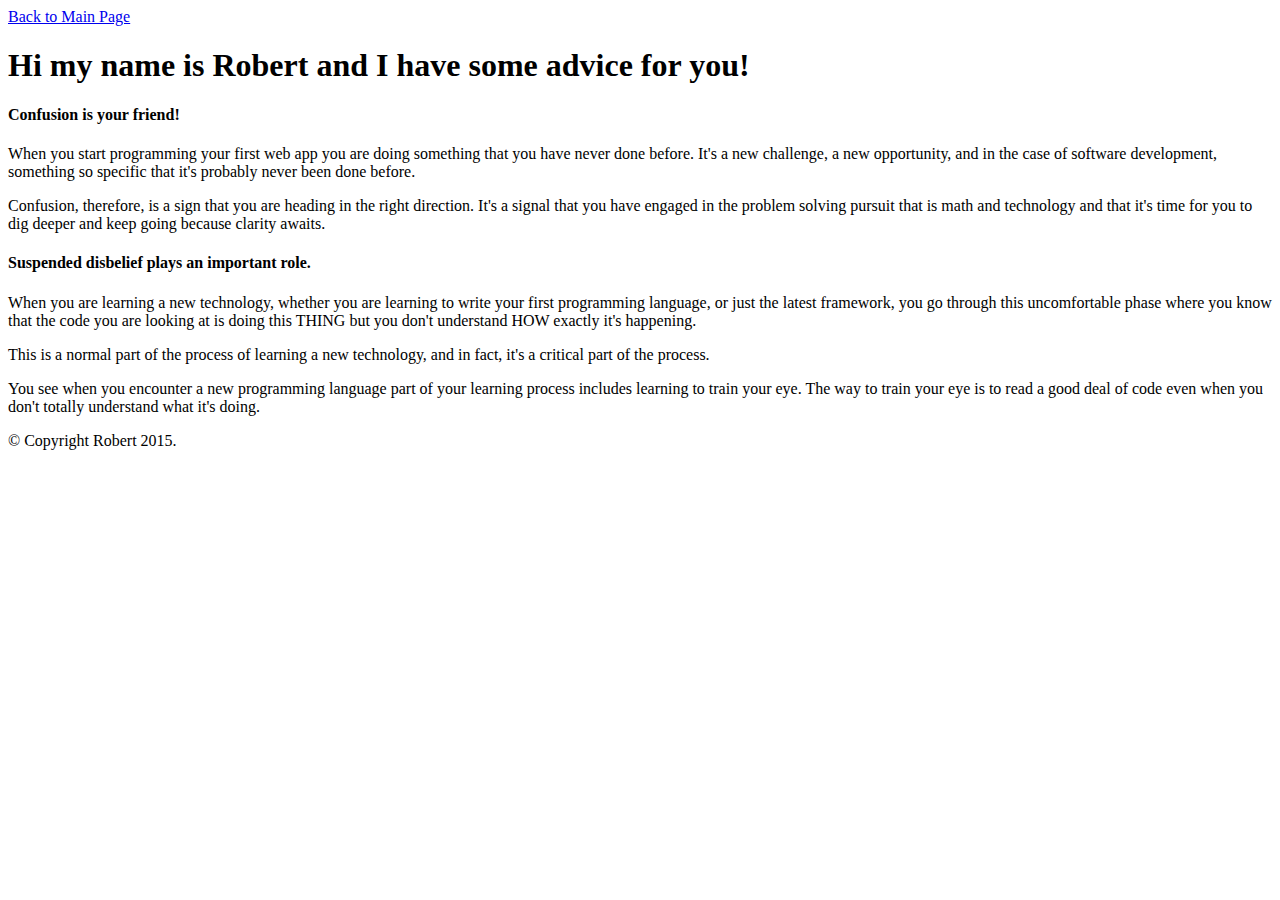
<file: advice/robert-advice.html>
<!DOCTYPE html>
<html>
<head>
	<meta charset="utf-8">
	<link rel="stylesheet" type="text/css" href="../css/style.css">

	<!-- replace Skillcrush with your name here -->
	<title>Skillcrush's Advice For Newbies</title>
</head>

<!-- replace skillcrush with your name here -->
<body class="robertcarrier">
	<header>
		<a href="../index.html">Back to Main Page</a>
		<h1>Hi my name is Robert and I have some advice for you!</h1>
	</header>

	<section>
		<div class="advice">
			<h4>Confusion is your friend!</h4>
			<p>When you start programming your first web app you are doing something that you have never done before. It's a new challenge, a new opportunity, and in the case of software development, something so specific that it's probably never been done before.</p>

			<p>Confusion, therefore, is a sign that you are heading in the right direction. It's a signal that you have engaged in the problem solving pursuit that is math and technology and that it's time for you to dig deeper and keep going because clarity awaits.</p>

			<h4>Suspended disbelief plays an important role.</h4>
			<p>When you are learning a new technology, whether you are learning to write your first programming language, or just the latest framework, you go through this uncomfortable phase where you know that the code you are looking at is doing this THING but you don't understand HOW exactly it's happening.</p>

			<p>This is a normal part of the process of learning a new technology, and in fact, it's a critical part of the process.</p>

			<p>You see when you encounter a new programming language part of your learning process includes learning to train your eye. The way to train your eye is to read a good deal of code even when you don't totally understand what it's doing.</p>
		</div>
    </section>

	<footer>
		<!-- replace Skillcrush with your name here -->
		<p>&copy; Copyright Robert 2015.
	</footer>
</body>
</html>
</file>
<file: css/style.css>
/** Add a comment at the beginning of your CSS styles with your name **/

/**Jason Force's styling**/

.jasonforce-advice{
	font-family: helvetica;
	background: yellow;
	}

.jasonforce-advice h1{
	text-shadow: white 1px -1px 5px;
	color: white;
	text-align: center;
	border-radius: 15px;
	background: rgba(0, 0, 0, 0.70);
	}
	
.jasonforce-advice h2{
	text-shadow: white 1px -1px 5px;
	color: white;
	text-align: center;
	border-radius: 15px;
	background: rgba(0, 0, 0, 0.70);
	}

.jasonforce-advice h4{
	text-shadow: white 1px -1px 5px;
	color: white;
	border-radius: 15px 15px 0 0;
	background: rgba(0, 0, 0, 0.70);
	padding-left: 10px;
	margin-bottom: 2px;
	}
	
.advice-jasonforce p{
	color: white;
	border-radius: 0 0 15px 15px;
	background: rgba(0, 0, 0, 0.70);
	padding-left: 10px;
	margin-top: 2px;
	padding-top: 2px;
	padding-bottom: 2px;
	}

/**End Jason Force's styling**/

/**Whitney's style sheet**/

body.whitney-advice{
    background-color: white;
    width: 850px;
    margin-left: auto;
    margin-right: auto;
    
}

.whitney-div{
    font-family: arial, sans-serif;
    font-size: 11px;
    width: 650px;
    background-color: white;
    margin-left: auto;
    margin-right: auto;
    border-radius: 2px;
    padding: 10px;
}    

.whitney-header{
    text-align: center;
    color: tomato;
    font-weight: lighter;
    font-family: helvetica, sans-serif;
}

.whitney-footer{
 	font-size: 11px;
    text-align: center;
    color: gray;
    text-transform: uppercase;
    font-family: arial;
    
}


/**Dima's style sheet**/
.dima-advice {
	background-color: lightcoral;
	color: teal;
	text-decoration: none;
	font-family:'Open Sans', sans-serif;
}

.dima-advice a {
	font-size: 10px;
	text-decoration: none;
	color: teal;
	font-family:'Open Sans', sans-serif;
	}

.dima-advice p {
	font-size: 10px;
	}

.dima-advice h1 {
	font-size: 15.5px;
	}

.dima-advice .advice h4 {
	font-size: 22px;
	color: teal;
	font-weight: bold;
	text-transform: uppercase;
	margin: 30px 20px 30px 70px;
	}

.dima-advice .advice p {
	font-size: 14px;
	text-align: justify;
	}

/**End Dima's Styles**/


/**Erin's style sheet**/
body.erinorr-advice{
  
  color: dime-grey ;
  font-family:'Crushed', cursive;
  font-size: 20px;
  font-weight: bold;
  background-image: url(http://i1368.photobucket.com/albums/ag180/erinnorr/mountains-nature-trees-path-fog-desktop-backgrounds_zps124e153d.jpg);
  background-size: 100%;
  background-repeat: no-repeat;
  background-position: center;);
  background-size: 100%;
  background-repeat: no-repeat;
  background-position: center;
 }	
/**Erin's style sheet**/

/**Kristin Linde's Styles**/
body.kristinlinde-advice h1{
    font-family:'Open Sans', sans-serif;
    font-size: 18px;
    text-align:center;
}

body.kristinlinde-advice header{
    text-align: center;
    font-family: 'Open Sans', sans-serif;
    font-size: 10px;
}

div.kristin-advice{
    width: 650px;
    margin-left: auto;
    margin-right: auto;
    padding: 10px;
    background-color:lightskyblue;
    border-radius: 10px;
}

div.kristin-advice p{
    font-family:'Open Sans', sans-serif;
    font-size: 12px;
    background-color: white;
    border-radius: 5px;
    padding: 5px;

}

div.kristin-advice h4{
    font-family: 'Crushed', cursive;
    font-size: 14px;
    font-weight: bold;
}

body.kristinlinde-advice footer {
    text-align: center;
    font-family:'Open Sans', sans-serif;
    font-size: 10px;
}

/**END Kristin Linde's Styles**/

/**Julia's Styles**/
.julia-advice {
	background-color: lightcoral;
	color: teal;
	text-decoration: none;
	font-family:'Open Sans', sans-serif;
}

#julia-box {
	width: 400px;
	height: 400px;
	margin: 50px auto auto auto;
	background-color: white;
	padding: 50px;
	border-radius: 8px;
}

.julia-advice a {
	font-size: 10px;
	text-decoration: none;
	color: teal;
	font-family:'Open Sans', sans-serif;
	}

.julia-advice p {
	font-size: 10px;
	}

.julia-advice h1 {
	font-size: 15.5px;
	}

.julia-advice .advice h4 {
	font-size: 22px;
	color: teal;
	font-weight: bold;
	text-transform: uppercase;
	margin: 30px 20px 30px 70px;
	}

.julia-advice .advice p {
	font-size: 14px;
	text-align: justify;
	}

/**End Julia's Styles**/

/*Jen's styles*/
.jenbest-advice {
	background-color: #98ff98;
	border: 1px solid #4b8934;
	padding: 15px;
	font-family: 'Open Sans', sans-serif;
}

.jenbest-advice h1 {
	color: black;
	text-align: center;
	font-size: 200%;
}

.jenbest-advice h4 {
	color: black;
	font-size: 130%;
	text-align: left;
}

.jenbest-advice p {
	color: black;
	font-size: 105%;
	padding: 10px 100px 10px 100px;
}

.jenbest-advice a {
	color: #5f0c0c;
}

.jenbest-advice .one {
	border: 1px solid #4b8934;
	border-radius: 10px;
	margin: 5px;
	padding: 5px;
}

.jenbest-advice .two {
	border: 1px solid #4b8934;
	border-radius: 10px;
	margin: 5px;
	padding: 5px;
}

.jenbest-advice .three {
	border: 1px solid #4b8934;
	border-radius: 10px;
	margin: 5px;
	padding: 5px;
}

.jenbest-advice .four {
	border: 1px solid #4b8934;
	border-radius: 10px;
	margin: 5px;
	padding: 5px;
}

.jenbest-advice .five {
	border: 1px solid #4b8934;
	border-radius: 10px;
	margin: 5px;
	padding: 5px;
}

.jenbest-advice .copyright {
	font-size: 80%;
	margin-top: 50px;
	text-align: center;
}

/*end Jen's styles*/

/**Kim's Styles**/

.kim-advice h1 {
	font-family:'Arial', sans-serif;
	font-size: 16px;
	font-weight: bold;
	}

.kim-advice .advice h4 {
	font-family: 'Helvetica';
	font-size: 14px;
	font-weight: bold;
	}

.kim-advice .advice p {
	font-family: 'Arial';
	font-size: 10px;
	}
/**End Kim's Styles**/

/** Sarah Bagley's styles **/

.sarahbagley-advice h1 {
	font-family: 'Crushed', cursive;
	color: Teal;
	text-align: center;
	font-size: 60px;
}

.sarahbagley-advice .sarahbagleymore-advice h4 {
	font-family: 'Crushed', cursive;
	color: Teal;
	text-align: center;
	font-size: 30px;
	padding-top: 10px;
}

.sarahbagley-advice .sarahbagleymore-advice p {
	font-family: 'Muli', sans-serif;
	text-align: center;
	font-size: 20px;
	padding-left: 150px;
	padding-right: 150px;
	line-height: 30px;
}

.sarahbagley-advice a {
	font-family: 'Muli', sans-serif;
	color: Teal;
	text-align: center;
	font-size: 20px;
	text-decoration: none;
}

.sarahbagley-advice p {
	font-family: 'Muli', sans-serif;
	color: Gray;
	text-align: center;
	font-size: 20px;
	text-decoration: none;
	padding-bottom: 40px;
}

/** End of Sarah Bagley's styles **/

/** Kenise's styles **/
.kenise-advice .advice h1 {
	font-family: 'Roboto Condensed', sans-serif;
    font-size: 24px;
    font-weight: bold;
	margin-left: 40px;
	margin-top:20px;
	margin-bottom:15px;
}

.kenise-advice .advice p {
    font-family: 'Roboto Condensed', sans-serif;
    font-size: 16px;
    width: 600px;
	margin-left: 40px;
	margin-top: 15px;
	margin-bottom: 15px;
}

.kenise-advice .advice h4 {
    font-family: 'Oswald', sans-serif;
    font-size: 20px;
    color: rgb(216, 35, 42);
	margin-left: 40px;
	margin-top: 20px;
	margin-bottom: 15px;
	border-bottom: 1px solid #DDDDDD;
	padding-bottom: 5px;
}
.kenise-advice .advice ul {
    font-family: 'Roboto Condensed', sans-serif;
    font-size: 16px;
    width: 600px;
	margin-left: 30px;
	margin-top: 15px;
	margin-bottom: 15px;
	}

.kenise-advice .advice li {
    font-family: 'Roboto Condensed', sans-serif;
    font-size: 16px;
    width: 600px;
	margin-left: 40px;
	margin-top: 15px;
	margin-bottom: 15px;
}
.kenise-advice .advice a {
	text-decoration: none;
}

.kenise-advice .advice footer {
	text-align: center;
}
/**End Kenise's Style**/

.kennedy-advice{
	color: lightblue;
	font-size: 18px;
	text-align: center;
	background-size: cover;
	background-position: center;
	color: blue;
	font-family: helvetica;
	background: orange;
}

/**Keri's Advice Style**/
.keri-stoller-advice {
	font-family: Georgia, sans-serif;
	margin: 50px;
	background-color: #B2AFB3;
}

.keri-stoller-advice .main-page {
	text-decoration: none;
	font-style: italic;
	color: purple;
}

.keri-stoller-advice h1 {
	font-size: 3em;
	text-align: center;
}

.keri-stoller-advice .advice {
	margin: 10px auto;
}

.keri-stoller-advice h4 {
	text-align: left;
	font-size: 1.5em;
	font-weight: bolder;
	text-decoration: underline;
	color: #C3E30B;
	margin: 0px;
	padding: 0px;
}

.keri-stoller-advice p {
	font-family: sans-serif;

}

.keri-stoller-advice footer {
	text-align: right;
	font-style: italic;
	font-size: .75em;
	font-weight: lighter;
	color: purple;
}
/**End of Keri's Advice Style**/


/** Yo it's Randle **/
.randle-advice body {
	padding: 50px;
	font-family: helvetica;
}

.randle-advice h1, .randle-advice h4 {
	margin: 10px 100px 10px 100px;
	color: salmon;
}

.randle-advice h1 {
	padding: 20px;
	font-size: 3em;
}

.randle-advice h4 {
	padding: 10px;
	font-size: 2em;
}

.randle-advice p {
	margin: 10px 150px 10px 150px;
	border-radius: 20px;
	background-color: salmon;
	color: white;
	padding: 25px;
	font-size: 1.5em;
}

.margaret-advice body {
	padding: 20px;
	}

.margaret-advice h1 {
	padding: 10px;
	font-size: 40px;
	color: royalblue;
	font-family: courier;
	text-align: Center;
	}

.margaret-advice h4 {
	font-size: 30px;
	color: darkpink;
	font-family: courier;
	text-align: center;
	}

.margaret-advice p {
	font-size: 20px;
	padding: 10px;
	font-family: courier;
	margin-left: 20px;
	}

/** Skillcrush styles **/
.skillcrush-advice .advice h4 {
	border-bottom: 1px solid #DDDDDD;
	padding-bottom: 5px;
}

.lyndileighwk-advice h1{
	color: DarkSlateGray;
}
.lyndileighwk-advice .advice h4 {
	border-bottom: 1px solid #DDDDDD;
	padding-bottom: 5px;
}
.lyndileighwk-advice #wrap{
	width: 600px;
	margin: auto;
	font-family: Arial, Helvetica, sans-serif;
}
.lyndileighwk-advice p{
	font-weight: lighter;
	color: DimGray
}

.deblevy-advice .advice h1 {
	font-family: 'Roboto Condensed', sans-serif;
    font-size: 24px;
    font-weight: bold;
	margin-left: 40px;
	margin-top:20px;
	margin-bottom:15px;
}

.deblevy-advice .advice p {
    font-family: 'Roboto Condensed', sans-serif;
    font-size: 16px;
    width: 600px;
	margin-left:40px;
	margin-top:15px;
	margin-bottom:15px;
}

.deblevy-advice .advice h4 {
    font-family: 'Oswald', sans-serif;
    font-size: 20px;
    color: rgb(216, 35, 42);
	margin-left: 40px;
	margin-top:20px;
	margin-bottom:15px;
}

.deblevy-advice .advice ol {
    font-family: 'Roboto Condensed', sans-serif;
    font-size: 16px;
    width: 600px;
	margin-left:30px;
	margin-top:15px;
	margin-bottom:15px;
	}

.deblevy-advice .advice li {
    font-family: 'Roboto Condensed', sans-serif;
    font-size: 16px;
    width: 600px;
	margin-left:40px;
	margin-top:15px;
	margin-bottom:15px;
}

/**CSS styles for kimsanders advice page **/
.kimsanders-advice-main {
	background-image: url(http://mrg.bz/KVxRhK);
	background-size: 100%;
	background-repeat: no-repeat;
	background-position: center;
	font-family:"Verdana";
}

.kimsanders-advice {
  background:#7f7f7f;
  background:rgba(255,255,255,0.7);
  padding: 0px 25px;
}

.kimsanders-advice h1 {
	font-style: italic;
	font-size: 35px;
	color: #000066;
	text-align: center;
}

.kimsanders-advice h4 {
	font-size: 25px;
	color: #000065;
}

.kimsanders-advice p {
	font-size: 18px;
	color: #000065;
}
/**End styles for kimsanders **/

/** Steve's styles **/
.steveb-advice .advice h2 {
	font-family: sans-serif;
	border-bottom: 1px solid #DDDDDD;
	padding-bottom: 5px;
}
.steveb-advice h1 {
	font-family: sans-serif;
}
.steveb-advice p {
	font-family: sans-serif;
}
.steveb-advice a {
	font-family: sans-serif;
}

.rosskinney-advice  h1  {
	background-color: orange;
	border-bottom: 11px solid blue;
	padding-bottom: 5px;

}

.rosskinney-advice  {
	background-color: orange

}

.rosskinney-advice .ross-footer  {
	background-color: blue

}

.rosskinney-advice a:link {text-decoration:none;}

/**amira keepin' it simple**/
.amira-advice .advice h4{
    background-color: #8cd9b8;
    color: #aba3e0;
    font-size: 30px;
}

div.sarahgreer-advice {
    font-family: 'Julius Sans One', sans-serif;
    color: #2F3632;
    box-shadow: .1em .1em .5em #2F3632;
    padding: 2em;
    width:  60%;
    margin-left: auto;
    margin-right: auto;
}

h1.sarahgreer-advice {
    font-family: 'Julius Sans One', sans-serif;
    font-size: 2em;
    color: #2F3632;
    width: 80%;
    margin-left: auto;
    margin-right: auto;
    text-align: center;
}

h2.sarahgreer-advice {
    font-family: 'Julius Sans One', sans-serif;
    font-size: 1em;
    color: #2F3632;
    width: 80%;
    margin-left: auto;
    margin-right: auto;
    text-align: center;
    font-style: italic;
}

h4.sarahgreer-advice {
    font-family: 'Julius Sans One', sans-serif;
    font-size: 1.6em;
    color: #2F3632;
}

p.sarahgreer-advice {
    font-family: 'Julius Sans One', sans-serif;
    font-weight: 200;
    font-size: 1.24em;
    line-height: 1.3em;
    text-align: justify
}

p.sarahgreercopy-advice {
    color: #2F3632;
    font-family: 'Julius Sans One', sans-serif;
    font-size: .8em;
}

/** Emily Chen styles **/
.emilychen-advice {
	font-family: Montserrat;
	max-width: 960px;
	margin: auto auto;
	background-color: #FAFFE5
}

.emilychen-advice h1 {
	font-size: 2em;
}

.emilychen-advice h4 {
	font-size: 1.4em;
}

/*Cristy Koebler styles */
.cristykoebler-advice header h1{
	text-align: center;
	font-family: serif;
  	color: Crimson;
}

.cristykoebler-advice .advice h4 {
	font-family: Arial, Helvetica, sans-serif;
}

.cristykoebler-advice footer {
	text-align: center;
}

/** Hi all, this is Jessica's advice style**/
.jmg-advice   {
color: #008599;
background-color: navajowhite;
text-align: center;
width: 550px;
margin-left: 35px;
padding-left: 25px;
padding-right: 25px;
border: 14px mediumvioletred solid;
}

.jess-advice {
background: cornsilk;
border: 30px solid mediumvioletred;
padding: 5px;

}

.jess-header {
color: mediumblue;
}

.evebee-advice {
background-color: lightgreen;
color: darkgreen;
font-weight: bold;
}

#amycphoto {
    height: 300px;
    border-radius: 50%;
    margin-left: 300px;
}
.amych1 {
    font-family: serif;
    color: gray;
    text-align: center;
}
.amycp {
    color: gray;
    text-align: center;
}
.amych4 {
    text-align: center;
    font-weight: 800;
    font-size: 30px;
}
#amycwrapper {
    width: 900px;
    background-color: pink;
    margin: 0px auto;
}

/**Alex's Advice Style**/

.alex-advice {
	background-color: lightgreen;
}

.alex-advice h1 {
	background-color: white;
	border-radius: 5px;
	margin-left: auto;
	margin-right: auto;
	width: 55%;
	border: solid green 4px;
	padding: 20px;
}

.alex-advice .advice h4 {
	color: #003300;
	text-decoration: condensed;
	font-size: 150%;
	font-weight: normal;
}

.advice-item {
	background-color:white;
	border: solid 2px green;
	padding: 5px;
	border-radius: 10px;
	width: 90%;
	margin-left: auto;
	margin-right: auto;
}

/**End of Alex's Advice Style**/

/*This is Melissa's contribution*/
.melissay-advice .advice h4 {
	font-size: 50px;
}

.melissay-advice .advice p {
	background-color: indigo;
	color: white;
	margin: 10px 200px;
	font-size: 25px;
	border-radius: 5px;
}

.melissay-advice footer {
	margin: 10px auto;
	text-align: center;
}
/*End of Melissa's contribution*/

/*Michelle B's contribution*/
.michelleb-advice{
background-color: white;
color: silver;
font-size: 20px;
font-family: arial;
text-align: left;
margin: 20px;
width: 700px;
text-decoration: none;
}
.michelle-advice{
color: lightblue;
font-size: 22px;
}
/*End of Michelle B's contribution*/

/**** Chrissyg's advice styles start here ****/
.chrissyg-advice {
	border: 1px solid white;
	background-color:#3cc;
	color:#036;
	font-family: 'Montserrat', sans-serif;
	margin: 20px;
	padding:20px 40px;
}

.chrissyg-advice h1 {
	color: white;
	text-transform: uppercase;
	margin-top:30px;
	padding-top:20px;
	padding-bottom:20px;
	margin-bottom:0px;
	font-size:26px;
	border-top:1px solid white;
	border-bottom:1px solid white;
}

.chrissyg-advice h2 {
	font-size:21px;
	margin-top:0px;
	padding-top:0px;
}

.chrissyg-advice p {
	margin-bottom:40px;
	font-style:italic;
}

.chrissyg-advice a {
	color:#036;
	text-transform: uppercase;
	text-decoration:none;
	font-size: 13px;
}

.chrissyg-advice header {
	text-align:center;
}

.chrissyg-advice div {
	margin:0 40px 40px 40px; padding:40px;
}

.chrissyg-advice footer {
	font-size: 12px;
}
/**** End of Chrissyg's advice styles ****/

/**Kelly Murray's Styles**/

.kellymurray-advice {
  background: GhostWhite;}

#kellym-text {
height:500px;
width:480px;
margin:10px 20px 0;
border-radius:0 5px 5px 0;}

.kellymurray-advice h1 {
  font-family: 'Montserrat', sans-serif;
  color: IndianRed;}

.kellymurray-advice h3 {
  font-family: 'Montserrat', sans-serif;
  color: IndianRed;
  padding: 0px;
  margin: 10px;}

.kellymurray-advice p {
  font-family: 'Open Sans', sans-serif;
  font-weight: 400;
  font-size: 14px;
  color: #000;
  text-align: justify;
  margin-left:20px;
  margin-top:0px;
  margin-right:15px;
  line-height: 120%;
  padding: 0px;
}

.kellymurray-advice a {
  font-family: 'Open Sans', sans-serif;
  text-decoration:none;
  color: IndianRed;
}

.kellymurray-advice a:hover {
  color: LightSalmon;
}

/**** End of Kelly Murray's styles ****/

/** Kristi's Styles **/

.kristi-advice body {
	padding: 50px;
	font-family: arial;
}

.kristi-advice h1, .kristi-advice h4 {
	margin: 10px 100px 10px 100px;
	color: cyan;
}

.kristi-advice h1 {
	padding: 20px;
	font-size: 3em;
}

.kristi-advice h4 {
	padding: 10px;
	font-size: 2em;
}

.kristi-advice p {
	margin: 10px 150px 10px 150px;
	border-radius: 20px;
	background-color: indigo;
	color: white;
	padding: 25px;
	font-size: 1.5em;
}
/** End of Kristi's Styles **/

/**** Andy LJ's advice styles ****/
.andylj-advice {
	background-color: white;
	font-family: 'Montserrat', sans-serif;
	padding: 20px;
}

.andylj-advice h1{
	border-bottom: 2px solid DarkSlateGray;
	padding: 10px;
}

.andylj-advice h4{
	margin: 20px 20px 20px 0;
	font-size: 120%;
	color: CornflowerBlue;
}

/**** End of Andy LJ's advice styles ****/

/**** TIARA IS STYLISH maybe ****/

.tiara-advice-ahoy {  
	border: 1px solid #B62084;
	background-color:#CD96CD;
	color:#B62084;
	font-family: 'Calibri', sans-serif;
	margin: 15px;
	padding:15px 15px;
}

.tiara-advice-ahoy h1 {
	color: #B62084;
	text-transform: capitalize;
	margin-top:15px;
	padding-top:15px;
	padding-bottom:15px;
	margin-bottom:15px;
	font-size:35px;
	border-top:1px solid #B62084;
	border-bottom:1px solid #B62084;
}

.tiara-advice-ahoy h2 {
	font-size:25px;
	margin-top:0px;
	padding-top:0px;
}

.tiara-advice-ahoy h3 {
	font-size:20px;
	margin-top:0px;
	padding-top:0px;
}

.tiara-advice-ahoy p {
	margin-bottom:15px;
}

.tiara-advice-ahoy div {
	margin:0 15px 15px 15px; padding:15px;
}

.tiara-advice-ahoy footer {
	font-size: 15px;
}

/**** AND END SCENE ****/

.danielle-advice body{
    background-color: #f3c5a3;
    color: #00698f;
    font-family: arial;
    font-size: 12px;
}
.danielle-advice div {
    background-color: #e7e2af;
    border: 1px dashed #00698f;
}
.danielle-advice h4 {
    font-family: georgia;
    font-size: 22px;
    text-align:center;
}

/** davida's style **/

.davida-advice {  
	border: 1px solid #737CA1;
	border-radius: 20px;
	background-color: #F0F8FF;
	color: #737CA1;
	margin: 20px;
	padding:20px 40px;
}

.davida-advice h1, .davida-advice h4 {
	margin: 10px 100px 10px 100px;
	color: #737CA1;
	font-family: Arial Narrow;
}

.davida-advice h1 {
	padding: 20px;
	font-size: 2em;
}

.davida-advice h4 {
	padding: 10px;
	font-size: 1.5em;
}

.davida-advice p {
	margin: 10px 150px 10px 150px;
	border-radius: 20px;
	background-color: white;
	color: #737CA1;
	padding: 25px;
	font-size: 1em;
}

/** end of davida's style **/
 .nelson-advice p{
     color: blue;
     border-color: yellow;
     font-style: italic;
}

.nelson-advice h4{
    color: black;
}

/** Eve's style **/
.evefrohm-advice body {
	font-family: georgia;
	font-color: tomato;
	height: 100%;
  	width: 100%;
  	background-color:gainsboro;
  	background-position: center;
  	background-attachment: fixed;
 	 -webkit-background-size: cover; 
  	-moz-background-size: cover;
  	-o-background-size: cover;
 	 background-size: cover;
}

.evefrohm-advice p{
	font-size: 12px;
  	color: dimgrey;
}
/** End of Eve's style **/

/** Amanda's style **/
.amandalglittle-advice {  
	background-color: #CAE4EB;
	color: #52094E;
	padding: 20px;
}

.amandalglittle-advice h1 {
	padding: 25px;
	margin-left: 50px;
	color:#247B93;
	font-family: 'Crushed', cursive;
	font-size:36px;
	border-bottom: 1px solid #247B93;
}

.amandalglittle-advice h4 {
	margin-left: 50px;
	margin-right: 50px;
	color:#247B93;
	font-family: 'Crushed', cursive;
	font-size:24px;
	padding:5px;
}

.amandalglittle-advice ul{
	font-family:'Crushed', cursive;
	color: white;
	line-height: 30px;
	margin-left: 50px;
	margin-right: 50px;
	font-size: 18px;
}

.amandalglittle-advice p {
	margin-left: 50px;
	margin-right: 50px;
	border-radius: 10px;
	background-color: #4B8797;
	font-family: 'Crushed', cursive;;
	color: white;
	line-height: 30px;
	padding: 30px;
	font-size: 18px;	
}
/** end of Amanda's style **/

/** Yami's Styles**/

.yami-advice body {
   font-family: "Arial";
    color: purple;
    background-color: white;    
}

.yami-advice h4 {
   font-family: "Helvetica";
    color: black;
    background-color: lightgray; 
    margin-left: 100px;
}

/** end of Yami's styles**/

/**Nichole's Styles**/
.nicholespeciale-advice body{
	padding: 20px;
	border: 3px solid rgb(40, 239, 190);
	background-color: rgb(68, 176, 149);
	color: rgb(40, 239, 190);
	font-family: 'Courier New';
}

.nicholespeciale-advice h4{
	font-size: 35px;
}

.nicholespeciale-advice p{
	font-size: 18px;
}
/**End of Nichole Styles**/

.lynn-advice h4 {
    font-family: Arial;
    color: pink;
    background: blue;
}

.lynn-advice p {
    font-family: Arial;
    color: pink;
    background: blue;
}
/** end of Amanda's style **/

<<<<<<< HEAD
/** Vicki's styles **/
.vickigreer-advice {
	color: darkblue;
	background-color: gold;
	font-family: Arial, sans-serif;
}
/** end of Vicki's styles **/

/* Justin's Styles */

.justinsmith-advice {
	background-color: #99badd;
	color: ivory;
	font-family: helvetica, sans-serif ;
	line-height: 15px;
}

.justinsmith-advice h1 {
	width: 600px;
	margin: 40px auto;
	line-height: 25px;
}

.justinsmith-advice div {
	width: 600px;
	margin: 25px auto;
}

.justinsmith-advice footer {
	text-align: center;
}





/** Nessa's styles **/

.nessa-advice {
    background-color: #FFD1E0;
    color: #009999;
}

.nessa-advice p {
    font-size: 20px;
}

.nessa-advice h4 {
    font-size: 26px;
}

.nessa-advice h1 {
    font-size: 30px;
}

/** end of Nessa's styles **/
.anthonylucio-advice{
  
  color: dime-grey ;
  font-family:'Crushed', cursive;
  font-size: 20px;
  font-weight: bold;
  background-image: url(http://s1022.photobucket.com/user/iveliq100/media/iveliq100003/26777/grg/11044580_861423557252741_7929461109415917968_n_zpstqrpde5r.jpg.html][IMG]http://i1022.photobucket.com/albums/af341/iveliq100/iveliq100003/26777/grg/11044580_861423557252741_7929461109415917968_n_zpstqrpde5r.jpg;
  background-size: 100%;
  background-repeat: no-repeat;
  background-position: center;);
  background-size: 100%;
  background-repeat: no-repeat;
  background-position: center;
 }	
 /** end of Anthony's style **/
=======
.fureigh-advice {
  font-family: 'Source Sans Pro';
  padding: 5% 30% 0 10%;
  line-height: 1.4;
}

.fureigh-advice p {
  color: #555;
}

.fureigh-advice header a {
  color: #000;
}

.fureigh-advice footer a {
  color: #000;
}
>>>>>>> 5b03083a3ed2a89254f3a7e3813bf3ddc13bb234
/** robert style! **/
.robertcarrier {
	font-family: "Comic Sans MS", "Comic Sans", cursive;
}
</file>
